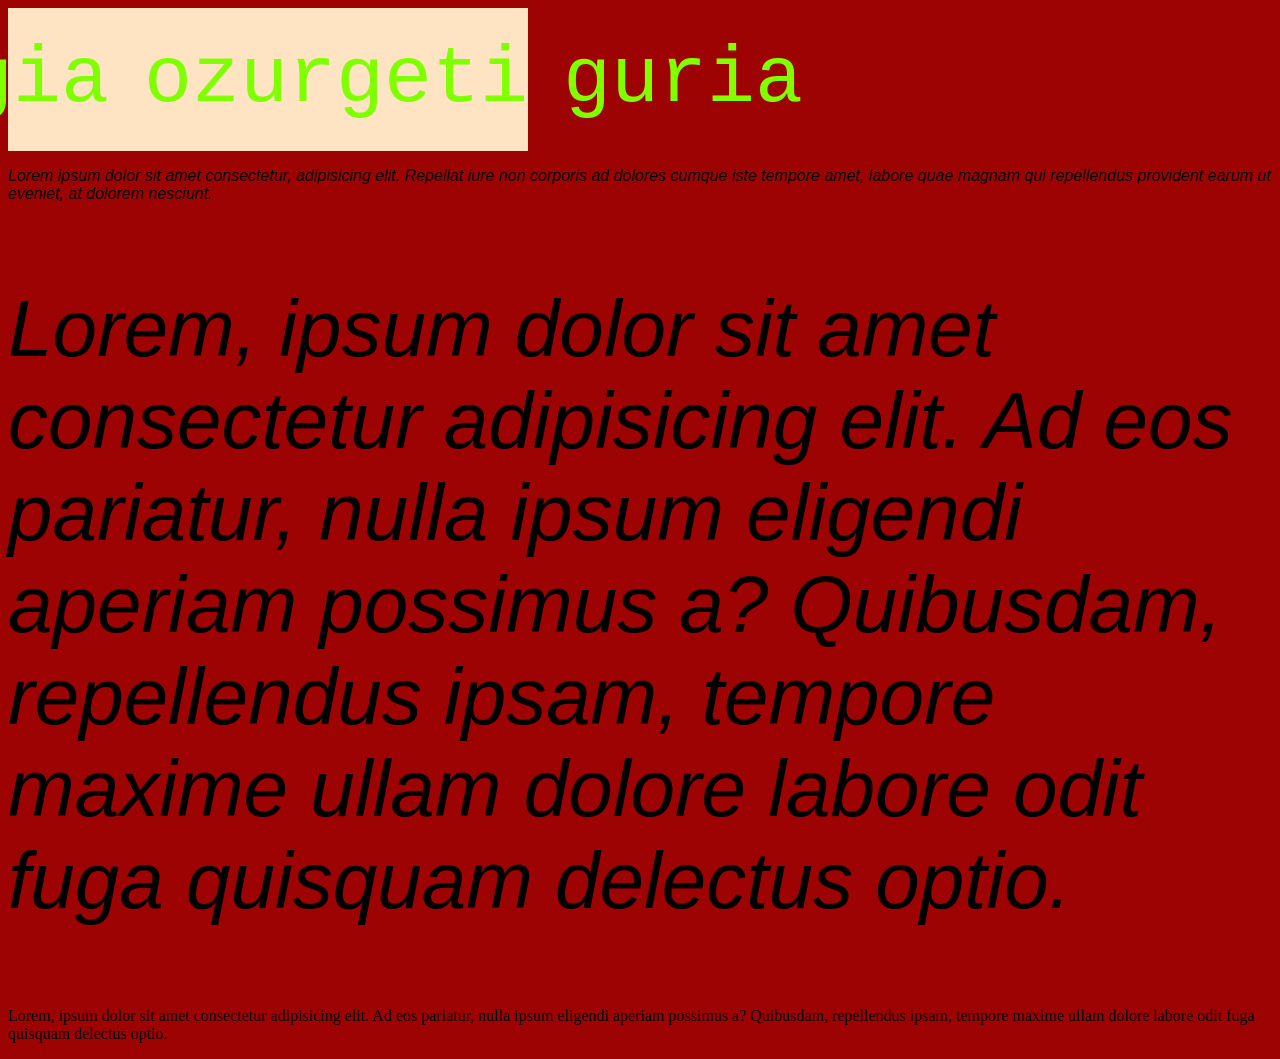
<file: edvard ca,eroon indiga tex/index.html>
<!DOCTYPE html>
<html lang="en">
<head>
    <meta charset="UTF-8">
    <meta name="viewport" content="width=device-width, initial-scale=1.0">
    <title>index</title>
    <link rel="stylesheet" href="style.css">
</head>
<body>
    <header>
        <nav>
            <ul>
                <li><a href="index.html">georgia</a></li>
                <li><a href="aq.html">ozurgeti</a></li>
                <li><a href="aa.html">guria</a></li>
            </ul>
        </nav>
    </header>
</body>
</html>

<p class="p1">Lorem ipsum dolor sit amet consectetur, adipisicing elit. Repellat iure non corporis ad dolores cumque iste tempore amet, labore quae magnam qui repellendus provident earum ut eveniet, at dolorem nesciunt.</p>

<p class="p2">Lorem, ipsum dolor sit amet consectetur adipisicing elit. Ad eos pariatur, nulla ipsum eligendi aperiam possimus a? Quibusdam, repellendus ipsam, tempore maxime ullam dolore labore odit fuga quisquam delectus optio.</p>

<p class="p3">Lorem, ipsum dolor sit amet consectetur adipisicing elit. Ad eos pariatur, nulla ipsum eligendi aperiam possimus a? Quibusdam, repellendus ipsam, tempore maxime ullam dolore labore odit fuga quisquam delectus optio.</p>
</file>
<file: edvard ca,eroon indiga tex/style.css>
body {
    background-color:rgb(158, 3, 3);
}

header {

    background-color: bisque;
    padding: 10px;
    width: 500px;
    height: 500%;
}

ul {
    height: 100%;
    display: flex;
    justify-content: center;
    gap: 35px;
    align-items: baseline;
}

nav {
    height: 100%;
}

li {
    list-style-type: none;
}

a {
    color: chartreuse;
    text-decoration: none;

    font-family: 'Courier New', Courier, monospace;
    font-size: 500%;
}
.p1 {
    font-family:Arial, Helvetica, sans-serif;
    font-size: medium;
    font-style: italic;
    font-weight: lighter;
}
.p2 {
    font-size: 500%;
    font-family: 'Franklin Gothic Medium', 'Arial Narrow', Arial, sans-serif;
    font-style: oblique;
    font-weight: 400;
}
.p3 {...p3

}
</file>
